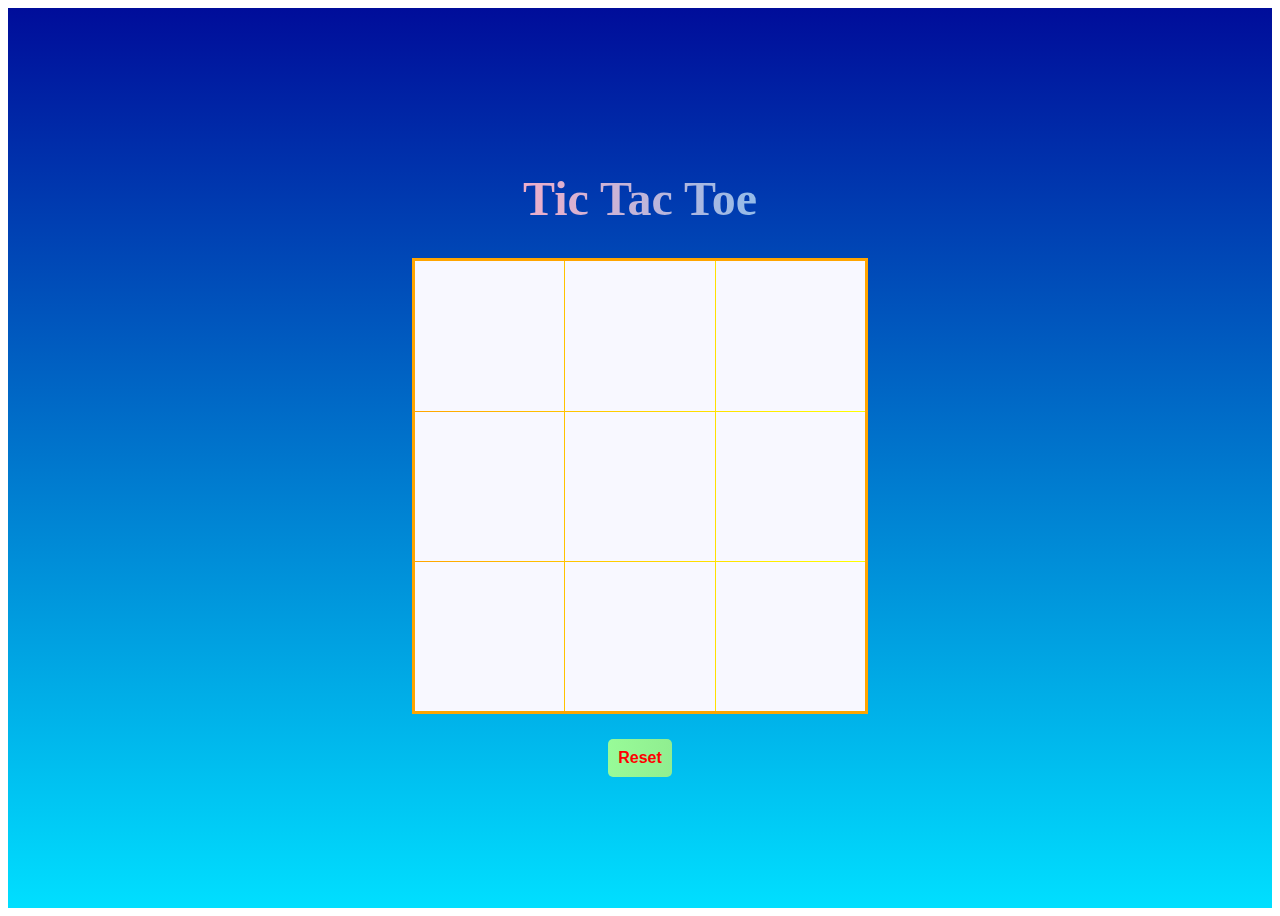
<file: Web-Development-Internship/Vavilla_Rupesh/hard 01/index.html>
<!DOCTYPE html>
<html lang="en">
<head>
    <meta charset="UTF-8">
    <meta name="viewport" content="width=device-width, initial-scale=1.0">
    <title>Tic-Tac-Toe</title>
    <link rel="stylesheet" href="tic-tac-toe.css">
    <script src="script.js"></script>
</head>
<body>
    <div class="board">
    <div class="header">
        <h1>Tic Tac Toe</h1>
    </div>
    <div class="tic-tac-toe">
        <div class="cell" id="r1c1" onclick="check1();check()"></div>
        <div class="cell" id="r1c2" onclick="check2();check()"></div>
        <div class="cell" id="r1c3" onclick="check3();check()"></div>
        <div class="cell" id="r2c1" onclick="check4();check()"></div>
        <div class="cell" id="r2c2" onclick="check5();check()"></div>
        <div class="cell" id="r2c3" onclick="check6();check()"></div>
        <div class="cell" id="r3c1" onclick="check7();check()"></div>
        <div class="cell" id="r3c2" onclick="check8();check()"></div>
        <div class="cell" id="r3c3" onclick="check9();check()"></div>
    </div>
    <div class="result">
        <h2 id="result"></h2>
    </div>
    <div class="footer">
        <button onclick="reset()" id="reset">Reset</button> 
    </div>      
</div>
</body>
</html>
</file>
<file: Web-Development-Internship/Vavilla_Rupesh/hard 01/tic-tac-toe.css>
.board{
    display: flex;
    justify-content: center;
    align-items: center;
    height: 100vh;
    margin: 0;
    flex-direction: column;
    background: rgb(0,223,255);
    background: linear-gradient(0deg, rgba(0,223,255,1) 0%, rgba(0,13,154,1) 100%);
}
.tic-tac-toe{
    display: grid;
    width:450px;
    height: 450px;
    grid-template-columns: repeat(3, 1fr);
    grid-template-rows: repeat(3, 1fr);
    background: rgb(255,165,0);
    border: 3px solid rgb(255,165,0);
    background: linear-gradient(90deg, rgba(255,165,0,1) 0%, rgba(255,255,0,1) 100%);
    gap:1px;
}
.cell{
    background-color: ghostwhite;
    width: 100%;
    height: 100%;
    display: flex;
    justify-content: center;
    align-items: center;
    font-size: 24px;
}
.cell:hover{
    background-color: aqua;
    cursor: pointer;
}
#reset{
    text-align: center;
    font-size: medium;
    border-radius: 5px;
    border:none;
    color:red;
    font-weight: bold;
    padding: 10px;
    background: rgb(152,251,152);
    background: linear-gradient(90deg, rgba(152,251,152,1) 0%, rgba(144,238,144,1) 100%);
}
#reset:hover{
    cursor: pointer;
}
h1{
    background: rgb(238,174,202);
    background: linear-gradient(90deg, rgba(238,174,202,1) 0%, rgba(148,187,233,1) 100%);
    background-clip: text;
    -webkit-background-clip: text;
    color: transparent;
    font-size: 48px;
}
h2{
    background: rgb(255,231,0);
    background: linear-gradient(0deg, rgba(255,231,0,1) 0%, rgba(255,249,0,1) 100%);
    background-clip: text;
    -webkit-background-clip: text;
    font-size: 30px;
    color: transparent;
}
</file>
